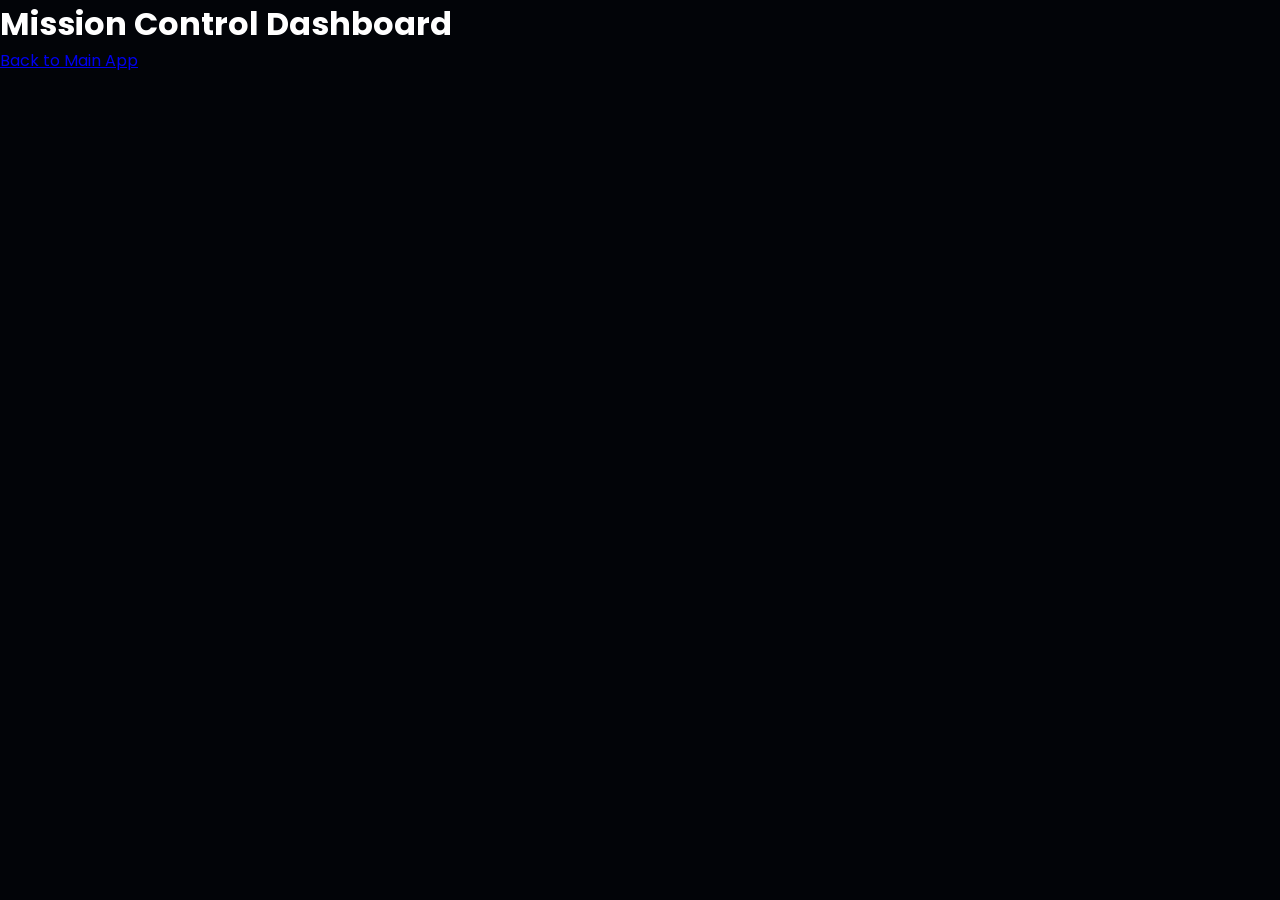
<file: mission.html>
<!DOCTYPE html>
<html lang="en">
<head>
    <meta charset="UTF-8">
    <meta name="viewport" content="width=device-width, initial-scale=1.0, maximum-scale=1.0, user-scalable=no">
    <title>DLCC | Mission Control</title>
    
    <link href="https://fonts.googleapis.com/css2?family=Montserrat:wght@700;900&family=Poppins:wght@300;400;600&display=swap" rel="stylesheet">
    <link rel="stylesheet" href="style.css">
    <meta name="theme-color" content="#000000">
    <!-- Mission Control Manifest and Icons -->
    <link rel="manifest" href="mission-manifest.json">
    <link rel="icon" type="image/jpeg" href="logo.jpg">
    <link rel="apple-touch-icon" href="logo.jpg">
</head>
<body>
    <h1>Mission Control Dashboard</h1>
    <a href="index.html">Back to Main App</a>
</body>
</html>
</file>
<file: style.css>
/* DIVINE LIFE CHRISTIAN CENTRE - MISSION INTERFACE MASTER STYLE */
:root {
    /* Keep the gold for headings and borders */
    --gold: linear-gradient(135deg, #BF953F, #FCF6BA, #B38728, #FBF5B7, #AA771D);
    --gold-solid: #D4AF37;
    
    /* Panel accent color */
    --velvet-blue: #3b82f6; /* Adjusted for high contrast readability on dark backgrounds */
    
    --glass-bg: rgba(255, 255, 255, 0.08);
}

/* --- RESET & BASE --- */
* { margin: 0; padding: 0; box-sizing: border-box; -webkit-tap-highlight-color: transparent; }

body { 
    font-family: 'Poppins', sans-serif; 
    background: #020408; 
    color: rgb(255, 255, 255); 
    overflow: hidden; 
    height: 100vh; 
    width: 100vw;
}

/* --- CINEMATIC BACKGROUND --- */
.main-bg {
    position: fixed; top: 0; left: 0; width: 100%; height: 100%;
    background: url('image2.png.jpg') no-repeat center center/cover; 
    z-index: -2;
}
.overlay-tint {
    position: fixed; top: 0; left: 0; width: 100%; height: 100%;
    background: radial-gradient(circle at center, transparent 0%, #020408 100%); 
    z-index: -1;
}

/* --- BRANDING --- */
.app-logo { 
    position: fixed; top: 25px; left: 20px; 
    width: 95px; z-index: 100; 
    filter: drop-shadow(0 0 10px rgba(0,0,0,0.5));
}

.menu-trigger { 
    position: fixed; top: 40px; right: 30px; 
    cursor: pointer; z-index: 5000; padding: 10px;
}

.line { 
    width: 32px; height: 3px; background: var(--gold-solid); 
    margin: 6px 0; box-shadow: 0 0 12px rgba(212, 175, 55, 0.8);
}

/* --- HERO CORE --- */
.hero-container {
    height: 100vh;
    display: flex; flex-direction: column;
    justify-content: center; align-items: center;
    text-align: center; position: relative; z-index: 5;
}

.main-heading {
    font-family: 'Montserrat', sans-serif;
    font-size: clamp(2.5rem, 10vw, 3.5rem);
    font-weight: 900; text-transform: uppercase;
    background: var(--gold); -webkit-background-clip: text;
    -webkit-text-fill-color: transparent;
}

.church-name {
    letter-spacing: 8px; font-size: 0.8rem;
    opacity: 0.6; text-transform: uppercase; margin-top: 10px;
}
/* --- THE MISSION INTERFACE (SIDE MENU) --- */
.nav-overlay {
    position: fixed; 
    top: 0; 
    right: 0; 
    width: 100%; 
    height: 100%;
    background: linear-gradient(135deg, rgba(36, 21, 94, 0.85) 0%, rgba(65, 72, 161, 0.92) 100%);
    backdrop-filter: blur(16px);
    -webkit-backdrop-filter: blur(16px);
    transform: translateX(100%);
    transition: 0.5s cubic-bezier(0.7, 0, 0.3, 1);
    z-index: 6000;
    overflow-y: auto;
    -webkit-overflow-scrolling: touch;
}

.nav-overlay.open { transform: translateX(0); }

.admin-dashboard-grid {
    width: 100%;
    max-width: 500px;
    margin: 0 auto;
    padding: 100px 20px;
}

/* --- Luxury Gold Glass & Gold Ambience Menu Items --- */
.nav-content .menu-item {
    background: rgba(212, 175, 55, 0.08);
    backdrop-filter: blur(14px);
    -webkit-backdrop-filter: blur(14px);
    border: 1.8px solid rgba(212, 175, 55, 0.6);
    border-radius: 14px;
    padding: 16px 24px;
    margin: 12px 0;
    color: #ffffff;
    font-family: 'Poppins', sans-serif;
    font-weight: 600;
    text-align: center;
    cursor: pointer;
    box-shadow: 0 8px 32px rgba(0, 0, 0, 0.4), inset 0 0 20px rgba(212, 175, 55, 0.25);
    transition: all 0.3s ease;
}

/* Radiant Gold Hover State */
.nav-content .menu-item:hover {
    background: rgb(66, 140, 224);
    border-color: #FFFFFF;
    box-shadow: 0 0 30px rgba(255, 255, 255, 0.6), inset 0 0 20px rgba(255, 255, 255, 0.3);
    transform: translateY(-2px);
}

/* --- THE MISSION CONTROL CARDS (IMAGE MATCHED) --- */
.admin-panel {
    background: var(--glass-bg) !important;
    backdrop-filter: blur(15px) saturate(160%) !important;
    -webkit-backdrop-filter: blur(15px) saturate(160%);
    
    /* THE GOLD PLATED EDGE */
    border-left: 5px solid var(--gold-solid) !important;
    border-top: 1px solid rgba(212, 175, 55, 0.15);
    border-right: 1px solid rgba(212, 175, 55, 0.15);
    border-bottom: 1px solid rgba(212, 175, 55, 0.15);
    
    border-radius: 4px 20px 20px 4px;
    padding: 22px;
    margin-bottom: 18px;
    text-align: left;
    transition: 0.3s;
    box-shadow: 0 10px 30px rgba(0,0,0,0.5);
}

/* --- CARD INTERNALS --- */
.gold-text {
    color: var(--gold-solid);
    font-size: 0.8rem;
    font-weight: 900;
    letter-spacing: 2px;
    text-transform: uppercase;
    margin-bottom: 6px;
    display: block;
}

.form-hint { 
    color: #ffffff; /* Changed to bright white/light tone for proper readability over dark panels */
    font-size: 1.4rem;        
    font-weight: 800;        
    opacity: 0.95; 
    margin: 0;
    text-shadow: 0 2px 4px rgba(0,0,0,0.3);
}

/* --- MISSION BUTTONS --- */
.premium-gold-btn {
    background: var(--gold);
    border: none;
    padding: 10px 20px;
    border-radius: 6px;
    width: auto;
    display: inline-block;
    font-weight: 900;
    color: #121212;
    text-transform: uppercase;
    font-size: 0.7rem;
    cursor: pointer;
    margin-top: 15px;
}

/* --- MODAL SYSTEM --- */
.modal { 
    position: fixed; top: 0; left: 0; width: 100%; height: 100%; 
    background: rgba(0,0,0,0.85); display: none;
    justify-content: center; align-items: center; z-index: 9000; 
}

.modal.open { display: flex; }

.glass-card { 
    background: rgba(15, 15, 15, 0.95); padding: 35px; 
    border-radius: 30px; border: 1px solid rgba(212, 175, 55, 0.3); 
    backdrop-filter: blur(20px); width: 92%; max-width: 400px; text-align: center; 
}

.sleek-input {
    width: 100%; background: rgba(255,255,255,0.05);
    border: 1px solid #333; color: white; padding: 12px;
    border-radius: 10px; margin-top: 15px; outline: none;
}

.cancel-link { margin-top: 15px; opacity: 0.4; cursor: pointer; font-size: 0.8rem; }

/* --- LIVE INDICATOR --- */
.live-indicator {
    position: absolute; top: 120px; 
    font-weight: 600; letter-spacing: 3px; font-size: 0.75rem;
    color: #FCF6BA; animation: glow 2s infinite;
}

.live-indicator.red-alert {
    color: #ff4444 !important;
    text-shadow: 0 0 20px #ff0000;
    font-weight: 900; animation: flash-red 0.8s infinite;
}

@keyframes glow { 50% { opacity: 0.5; } }
@keyframes flash-red { 50% { opacity: 0.4; transform: scale(1.05); } }
</file>
